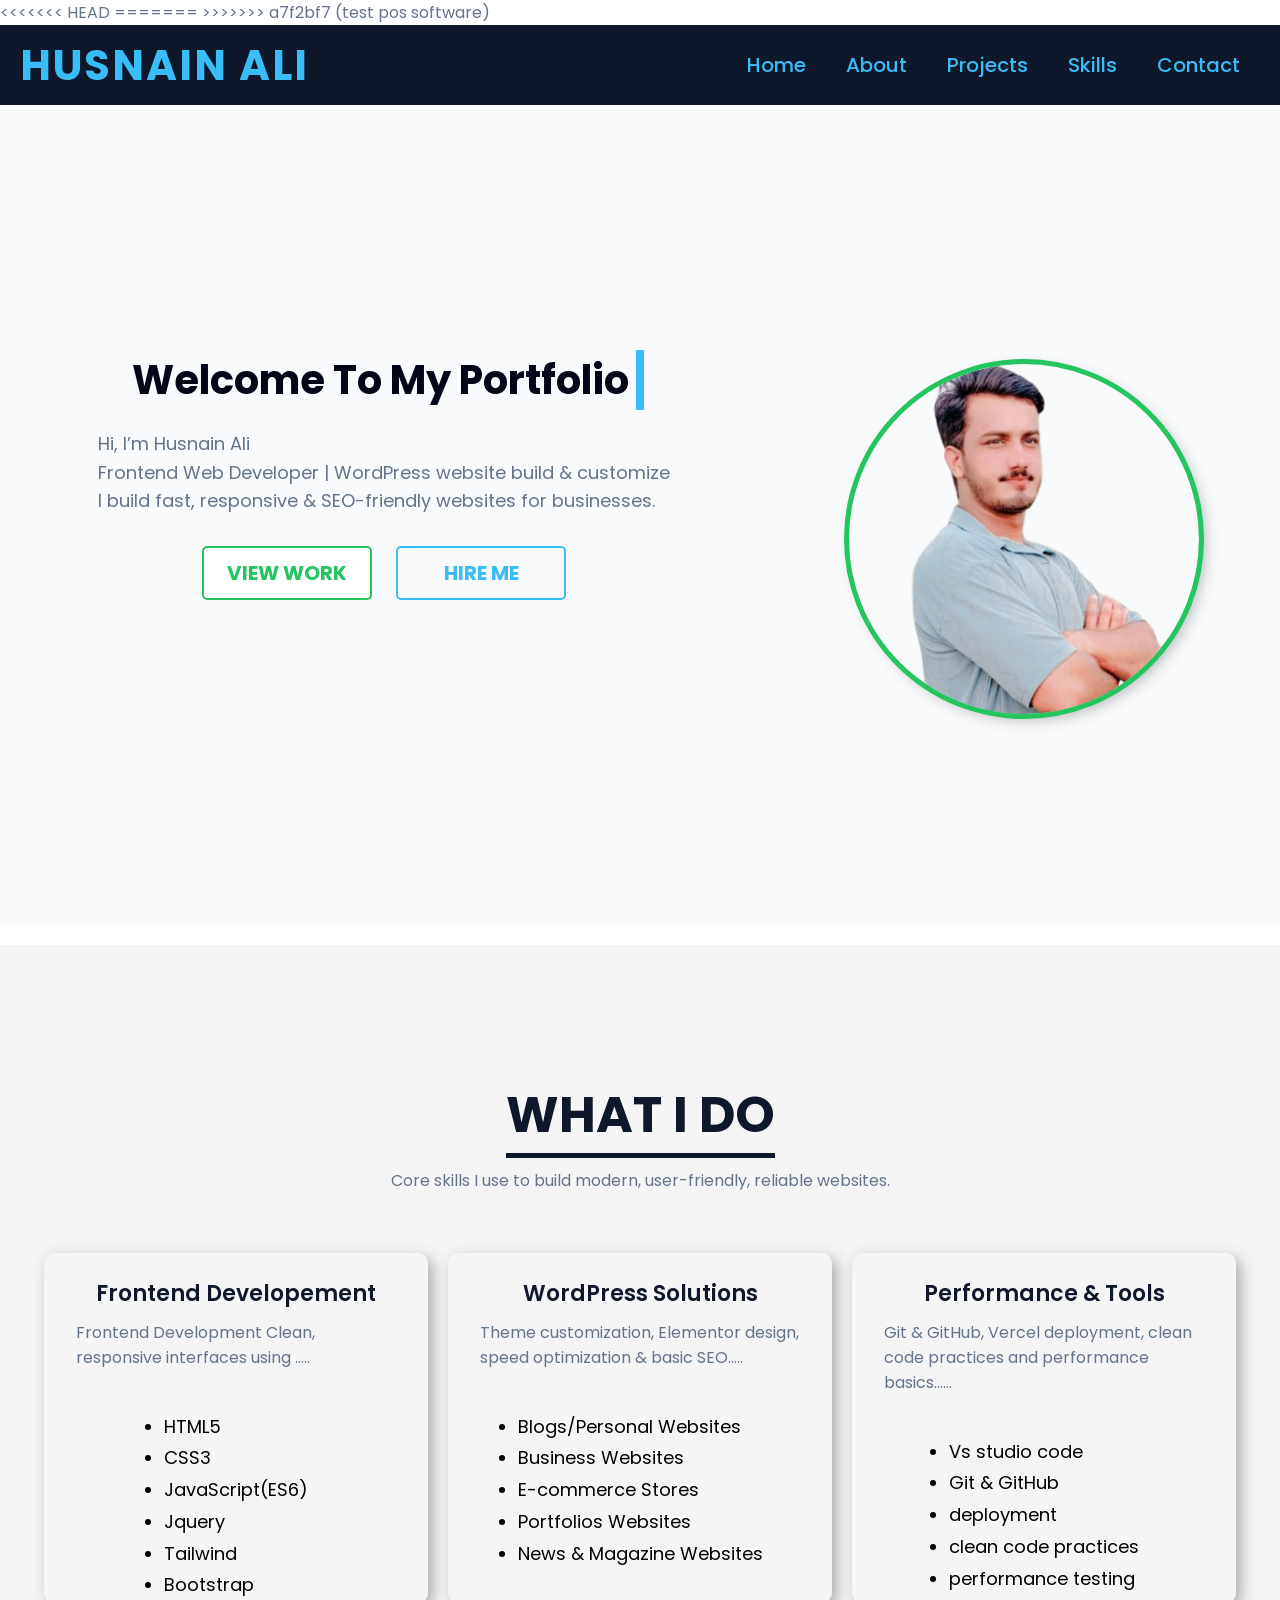
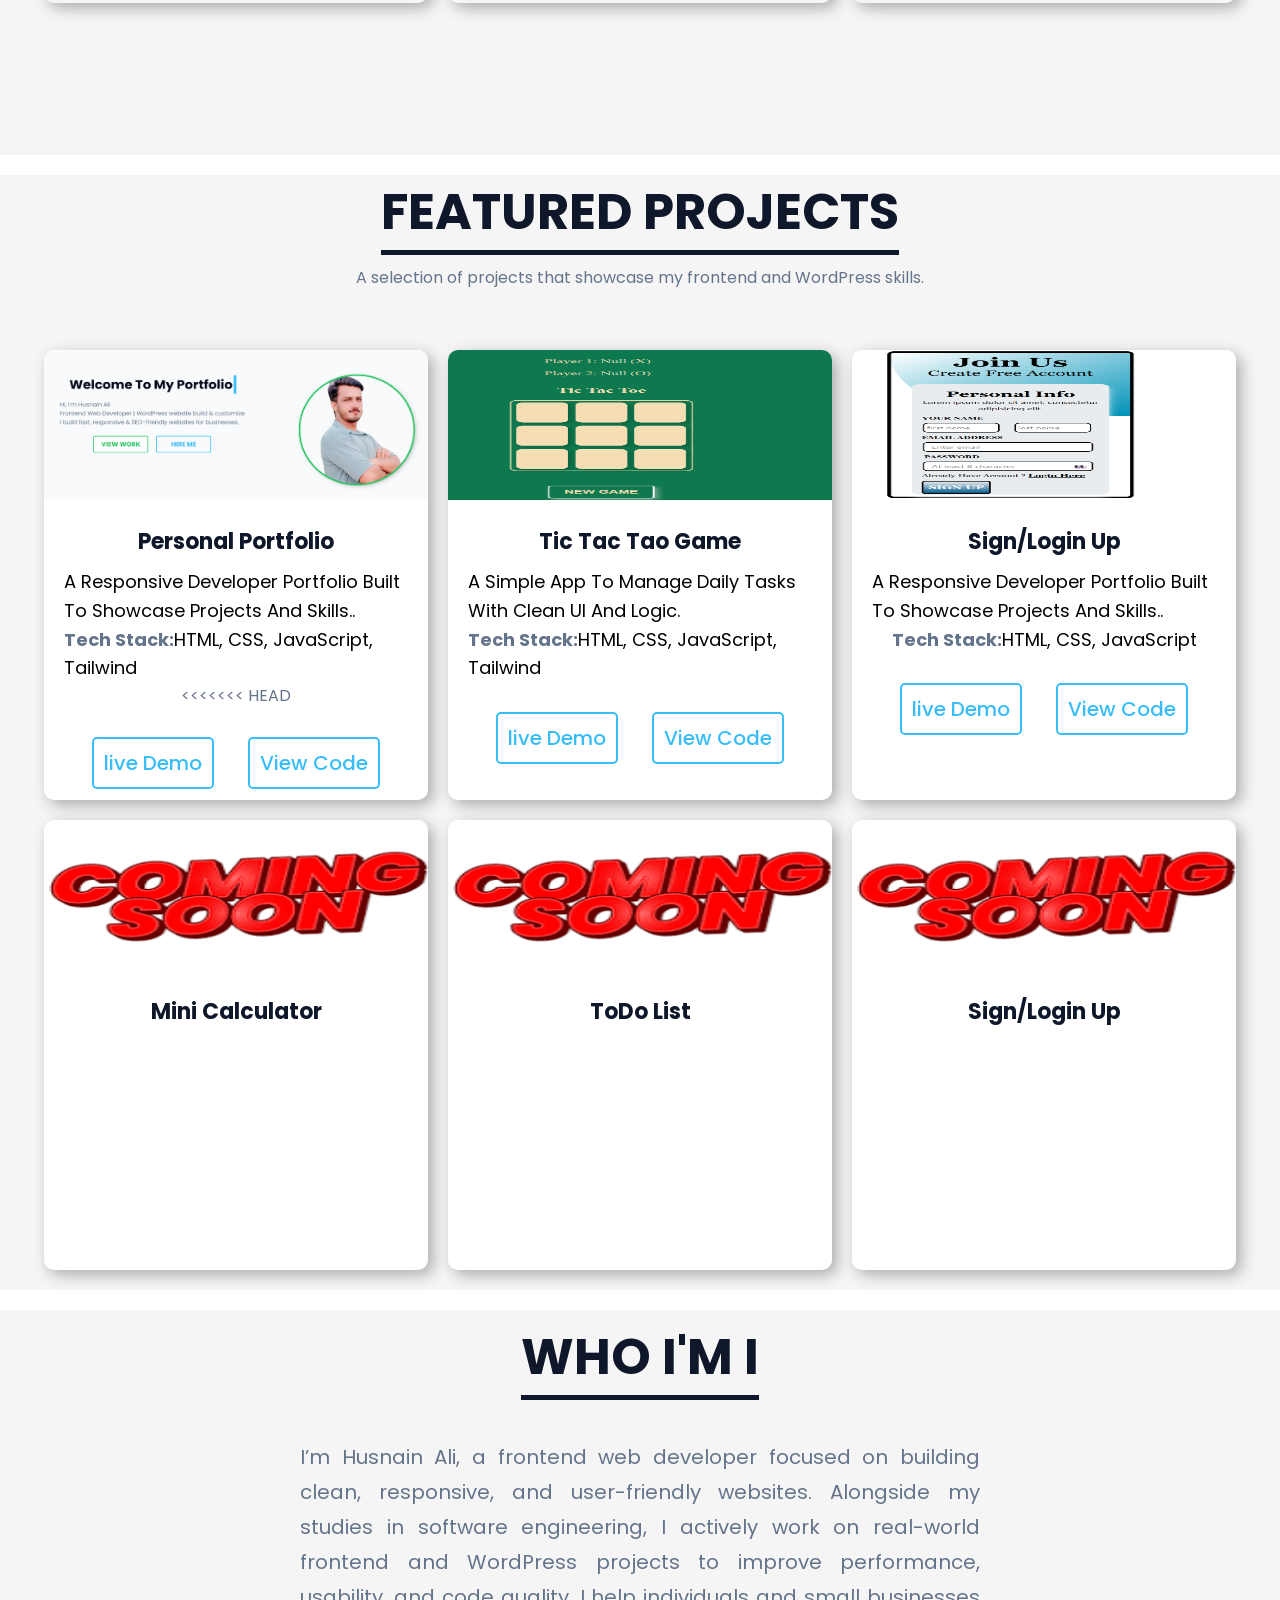
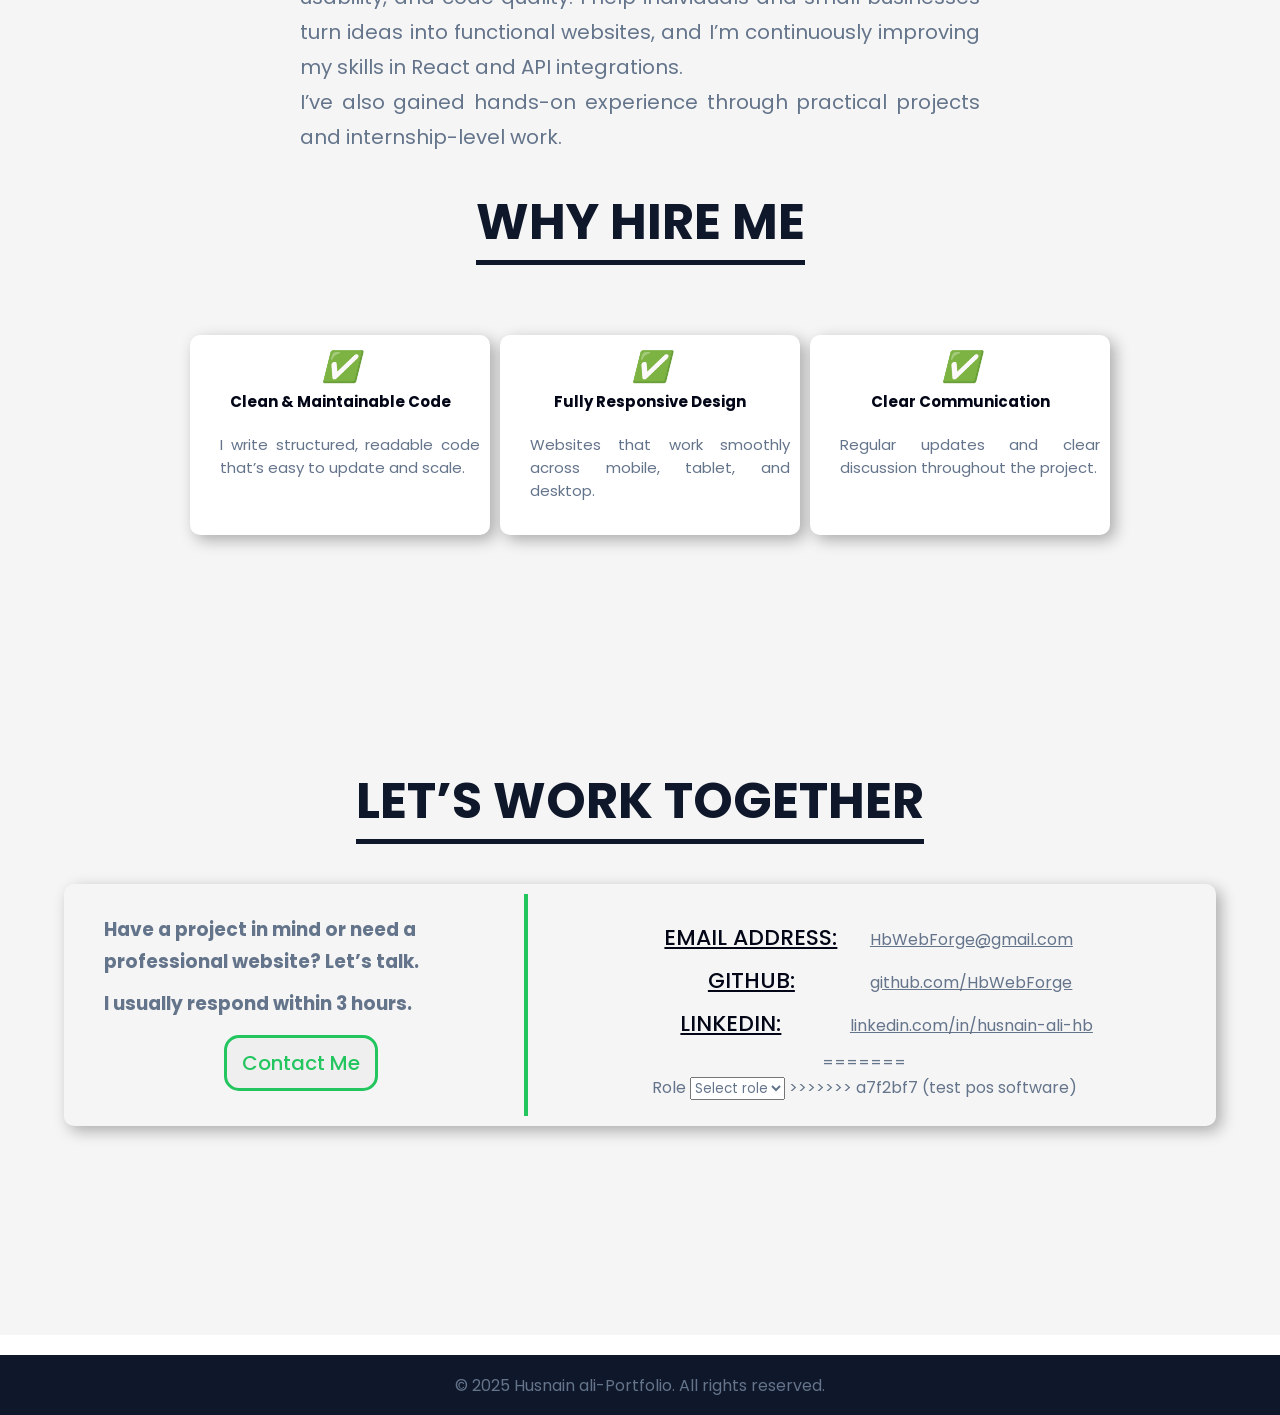
<file: index.html>
<!DOCTYPE html>
<html lang="en">
<head>
    <meta charset="UTF-8" />
    <meta name="viewport" content="width=device-width, initial-scale=1.0" />
<<<<<<< HEAD
    <title>portfolio-home</title>
=======
    <title>Ice Planet POS | Sign in</title>
>>>>>>> a7f2bf7 (test pos software)
    <link rel="stylesheet" href="style.css" />
    <link rel="shortcut icon" href="/imgs/hb-favicon.jpg" type="image/x-icon">
    <link rel="stylesheet" href="https://unpkg.com/aos@2.3.4/dist/aos.css">
    
</head>

<body>
    <section class="hero-section" id="home" >
        <div class="navbar">
            <div class="logo">Husnain Ali</div>
            <ul class="nav-links">
                
     <label for="home"><li><a href="#home">Home</a></li></label>
     <label for="about"><li><a href="#about" >About</a></li></label> 
     <label for="projects"><li><a href="#projects">Projects</a></li></label>
      <label for="skils"><li><a href="#skill">Skills</a></li></label> 
     <label for="contact"> <li><a href="#contact">Contact</a></li></label>
            </ul>
        </div>
        <div class="hero-content">
            <div class="intro">
                <h1>Welcome To My Portfolio</h1>
                <p>Hi, I’m Husnain Ali <br> Frontend Web Developer | WordPress website build & customize <br>  I build fast, responsive & SEO-friendly websites for businesses.</p>
              <div class="intro-contact">
                 <label for="projects">  <a href="#projects" class="btn btn2 ">View work</a></label>
                 <label for="projects">  <a href="#projects" class="btn">hire me</a></label>
           </div>
            </div>
            <div class="hero-image"  >
              <img href="#about" src="/imgs/hb-logo.png"  alt="Hero Image">
             </div> 

    </section>
     <section class="skills-section" data-aos="zoom-in" data-aos-delay="200"  id="skill">
        <h1>WHAT I DO</h1>
        <p class="subtag" >Core skills I use to build modern, user-friendly, reliable websites.</p>
        <div class="skills-container">
            <div class="skill-card">
                <h3>frontend developement</h3>
                <p>Frontend Development Clean, responsive interfaces using ..... </p>
                <ul type="disc"   >
                    <li>HTML5</li>
                    <li>CSS3</li>
                    <li>JavaScript(ES6)</li>
                    <li>Jquery</li>
                    <li>Tailwind</li>
                    <li>Bootstrap</li>
                </ul>
               
            </div>
            <div class="skill-card">
                <h3>WordPress Solutions</h3>
                <p>Theme customization, Elementor design, speed optimization & basic SEO..... </p>
                <ul type="disc"   >
                     <li> Blogs/Personal Websites</li>
                    <li> Business Websites</li>
                    <li> E-commerce Stores</li>
                    <li> Portfolios Websites </li>
                    <li> News & Magazine Websites</li>
                </ul>
            </div>
             <div class="skill-card">
                <h3>Performance & Tools</h3>
                <p>Git & GitHub, Vercel deployment, clean code practices and performance basics...... </p>
                <ul type="disc"   >
                     <li> Vs studio code</li>
                    <li> Git & GitHub</li>
                    <li> deployment</li>
                    <li> clean code practices </li>
                    <li> performance testing</li>
                </ul>
            </div>
        </div>
            
    </section>
  <section class="projects-section" data-aos="zoom-in" data-aos-delay="200"  id="projects">
        <h1 class="heading" >Featured Projects</h1>
        <p class="subtag" >A selection of projects that showcase my frontend and WordPress skills.</p>
        <div class="projects-container">
            <div class="project-card">
                <img src="/imgs/Screenshot 2026-02-06 192716.png" alt="">
                <h3  >personal portfolio</h3>
                <p>A responsive developer portfolio built to showcase projects and skills..</p>
                <p><strong>Tech Stack:</strong>HTML, CSS, JavaScript, Tailwind</p>

<<<<<<< HEAD
                <div class="links">
                     <a href="/index.html" class="btn">live Demo</a>
                     <a href="https://github.com/HbWebForge/husnainAli-portfolio" target="_blank" class="btn">View Code</a>
                </div>   
            </div>
             <div class="project-card">
                <img src="/imgs/game.png" alt="">
                <h3  >Tic Tac Tao game</h3>
                <p> A simple app to manage daily tasks with clean UI and logic.</p>
                <p><strong>Tech Stack:</strong>HTML, CSS, JavaScript, Tailwind</p>
                <div class="links">
                     <a href="/tic-tac-toc.html" target="_blank" class="btn">live Demo</a>
                     <a href="https://github.com/HbWebForge/husnainAli-portfolio/blob/main/tic-tac-toc.html" target="_blank" class="btn">View Code</a>
                </div>   
            </div>
             <div class="project-card">
                <img src="/imgs/sign-login page.png" alt="">
                <h3  >Sign/login up </h3>
                <p>A responsive developer portfolio built to showcase projects and skills..</p>
                <p><strong>Tech Stack:</strong>HTML, CSS, JavaScript</p>
                <div class="links">
                     <a href="/signUp- login page/signUp.html" class="btn">live Demo</a>
                     <a href="https://github.com/HbWebForge/login-signup-pages" target="_blank" class="btn">View Code</a>
                </div>   
            </div> 
              <div class="project-card">
                <img src="/imgs/coming soon.png" alt="">
                <h3  > Mini Calculator </h3>
                <!-- <p>A responsive developer portfolio built to showcase projects and skills..</p>
                <p><strong>Tech Stack:</strong>HTML, CSS, JavaScript</p>
                <div class="links">
                     <a href="/signUp- login page/signUp.html" class="btn">live Demo</a>
                     <a href="https://github.com/HbWebForge/login-signup-pages" target="_blank" class="btn">View Code</a>
                </div>    -->
            </div> 
              <div class="project-card">
                <img src="/imgs/coming soon.png" alt="">
                <h3  >ToDo List </h3>
                <!-- <p>A responsive developer portfolio built to showcase projects and skills..</p>
                <p><strong>Tech Stack:</strong>HTML, CSS, JavaScript</p>
                <div class="links">
                     <a href="/signUp- login page/signUp.html" class="btn">live Demo</a>
                     <a href="https://github.com/HbWebForge/login-signup-pages" target="_blank" class="btn">View Code</a>
                </div>    -->
            </div> 
              <div class="project-card">
                <img src="/imgs/coming soon.png" alt="">
                <h3  >Sign/login up </h3>
                <!-- <p>A responsive developer portfolio built to showcase projects and skills..</p>
                <p><strong>Tech Stack:</strong>HTML, CSS, JavaScript</p>
                <div class="links">
                     <a href="/signUp- login page/signUp.html" class="btn">live Demo</a>
                     <a href="https://github.com/HbWebForge/login-signup-pages" target="_blank" class="btn">View Code</a>
                </div>    -->
            </div> 
        </div>
    </section>
    <section class="about-section" id="about" data-aos="zoom-in" data-aos-delay="200"  >
        <h1 class="heading" >who i'm i</h1>
        <p class="about-para" >I’m Husnain Ali, a frontend web developer focused on building clean, responsive, and user-friendly websites.
Alongside my studies in software engineering, I actively work on real-world frontend and WordPress projects to improve performance, usability, and code quality.
I help individuals and small businesses turn ideas into functional websites, and I’m continuously improving my skills in React and API integrations. <br>  I’ve also gained hands-on experience through practical projects and internship-level work.
</p>
  <h1 class="heading" >WHY HIRE ME</h1>
  <div class="hire-me" data-aos="zoom-in" data-aos-delay="300"  >
        <div class="hire-me-1">
             <i class="icon"> ✅</i>
             <h3> Clean & Maintainable Code</h3>
             <p>I write structured, readable code that’s easy to update and scale.</p>
        </div>
         <div class="hire-me-1">
             <i class="icon"> ✅</i>
             <h3>Fully Responsive Design</h3>
             <p>Websites that work smoothly across mobile, tablet, and desktop.</p>
        </div> <div class="hire-me-1">
             <i class="icon"> ✅</i>
             <h3>Clear Communication</h3>
             <p>Regular updates and clear discussion throughout the project.</p>
        </div>
  </div>
    </section>
  
   
 <section class="contact-section" id="contact" >
    <h1 class="heading" >Let’s Work Together</h1>
    <div class="contact-container">
        <div class="contact-data">
          <h3>Have a project in mind or need a professional website? Let’s talk.</h3>
          <h3>I usually respond within 3 hours.</h3>
           <button><a href="https://wa.me/+923442005467" target="_blank" >contact me</a></button>
        </div>
        <div class="contact-form">
           
              <div class="email">
                <span>email address:</span>
                <a href="https://HbWebForge@gmail.com" target="_blank">HbWebForge@gmail.com</a>
            </div>
             <!-- <div class="email">
                <span>LinkedIn:</span>
                <a href="">linkedin.com/in/husnain-ali-hb</a>
            </div> -->
              <div class="email">
                <span>github: </span>
                <a href="https://github.com/HbWebForge/hb-portfolio" target="_blank">github.com/HbWebForge</a>
            </div>
             <div class="email">
                <span>LinkedIn:</span>
                <a href="https://linkedin.com/in/husnain-ali-hb" target="_blank" >linkedin.com/in/husnain-ali-hb</a>
            </div>
=======
        <div class="form-group">
          <label  for="role">Role</label>
          <select id="role" name="role" required>
            <option value="">Select role</option>
            <option value="Waiter">Waiter</option>
            <option value="Cashier">Cashier</option>
            <option value="Manager">Manager</option>
          </select>
>>>>>>> a7f2bf7 (test pos software)
        </div>
    </div>

 </section>   
 <section>
    <footer>
        <p>© 2025 Husnain ali-Portfolio. All rights reserved.</p>

    </footer>
    
 </section>
 <script src="https://unpkg.com/aos@2.3.4/dist/aos.js"></script>
<script>
  AOS.init({
    duration: 900,
    easing: "ease-out-cubic",
    once: true,
  });
</script>

</body>

</html>
</file>
<file: style.css>
@import url("https://fonts.googleapis.com/css2?family=Poppins:ital,wght@0,100;0,200;0,300;0,400;0,500;0,600;0,700;0,800;0,900;1,100;1,200;1,300;1,400;1,500;1,600;1,700;1,800;1,900&display=swap");
* {
  margin: 0;
  padding: 0;
  box-sizing: border-box;
  font-family: "Poppins", sans-serif;
  color: #64748B;
}
.navbar {
  background-color: #0F172A;
  color: #38BDF8 ;
  height: 80px;
  width: 100%;
  display: flex;
  justify-content: space-between;
  align-items: center;
  padding: 0 20px;
  position: fixed;
  z-index: 11;
}
.navbar .logo {
  font-size: 42px;
  font-weight: 700;
  text-transform: uppercase;
  letter-spacing: 2px;
  color: #38BDF8 ;
}
.navbar ul {
  list-style: none;
  display: flex;
}
.navbar ul li {
  margin: 0 15px;
}
.navbar ul li a {
  text-decoration: none;
  color: #38BDF8 ;
  font-size: 20px;
  font-weight: 500;
  transition: 0.4s;
  padding: 5px;
}
.navbar ul li:hover{
 /* transform: scaleY(120%); */
  transform: translateY(-3px);
  transition: all 0.5s;
}
.navbar ul li a:hover {
  color: whitesmoke;
  border-top: 2px solid white;
  border-bottom: 2px solid white;
  font-weight: bold;
  
}
/* -----------------------------------------------hero-section-------------------- */
.hero-content {
  width: 100%;
  min-height: 100vh;
  display: flex;
  justify-content: space-between;
  background-color: #F8FAFC;
}
.hero-content .intro {
  color: #020617;
  width: 60%;
  text-align: center;
  display: flex;
  flex-direction: column;
  justify-content: center;
  align-items: center;

}
.hero-content .intro h1 {
  font-size: 40px;
  margin-bottom: 20px;
  width: 520px;
  color: #020617;
 
  border-right: 8px solid #38BDF8;
  animation: typing 10s steps(70) infinite;
  white-space: nowrap;
  overflow: hidden;
}
@keyframes typing {
  0%,
  100% {
    width: 0;
  }
  50% {
    width: 520px;
  }
}
.hero-content .intro p {
  font-size: 18px;
  margin-bottom: 30px;
  color:  #64748B;
  text-align: start;
  line-height: 1.6;
  
}


 .intro .intro-contact .btn {
  text-decoration: none;
  color: #38BDF8;
  /* background-color: #020617; */
  padding: 10px 20px;
   margin: 0 10px;
   text-transform: uppercase;
  font-size: 20px;
  font-weight: bold;
  transition: 0.5s;
  border: 2px solid #38BDF8;
  border-radius: 5px;
  width: 170px;
  display: inline-block;
 
 
}
.intro .intro-contact .btn2{
  background-color: white;
  color: #22C55E;
  border: 2px solid #22C55E;
}



.hero-content .intro .btn:hover {
  background-color: white;
  color: #22C55E;
  border: 4px solid #22C55E;
  transform: scale(110%);
}
.intro .intro-contact .btn2:hover{
   color: #38BDF8;
   color: white;
  background:linear-gradient(270deg, #22C55E,#38BDF8);
  border: 4px solid #38BDF8;
  border: 4px solid black;
}

.hero-image {
  width: 40%;
  display: flex;
  justify-content: center;
  align-items: center;
  padding-top: 10%;
  
}
.hero-image img {
  width: 350px;
  height: 350px;
  border-radius: 50%;
  position: relative;
  animation: move 2s infinite ease-in-out;
  box-shadow: 5px 5px 15px rgba(0, 0, 0, 0.3);
  object-fit: cover;
  object-position: 90% 5%;
  outline: 5px solid #22C55E;
}
.hero-image img:hover{
  animation: none;
  
}
@keyframes move {
  0%,
  100% {
    transform: translateY(0);
  }
  50% {
    transform: translateY(-20px);
  }
}

/* ------------------------------about section----------------- */
.about-section {
  width: 100%;
  min-height: 90vh;
  background-color: whitesmoke;
  display: flex;
  justify-content: center;
  flex-direction: column;
  align-items: center;
  padding: 10px 0;
}
.about-section p{
  width: 700px;
  margin: 15px auto;
  padding: 15px 10px;
  line-height: 35px;
  font-size: 20px;
  font-weight: 400;
  text-align: justify;
  color: #64748B;
}
.hire-me{
  width: 900px;
  height: 300px;
  background-color: whitesmoke;
  margin: 10px auto;
  display:flex;
  align-items: center;
  justify-content: start;
  gap: 10px;
  margin-bottom: 20px;

}
.hire-me-1{
  width: 300px;
  height: 200px;
  background-color: white;
   box-shadow: 5px 5px 15px rgba(0, 0, 0, 0.3);
  border-radius: 10px;
  padding: 10px 15px;
  text-align: center;
 
}
.hire-me-1 h3{
  font-size: 15px;
  font-weight: bold;
  color: #020617;
}
.icon{
  font-size: 30px;
}
.hire-me-1 p{
  width: 290px;
  font-size: 15px;
  line-height: normal;
  padding: 5px 15px;
  
}
.hire-me-1:hover{
  transform: translateY(-10px);
  transition: all 0.6s;
}

/* ----------------------------------------------project section----------------- */


.projects-container {
  width: 100%;
  display: flex;
  justify-content: center;
  align-items: center;
  flex-wrap: wrap;
  gap: 20px;
  margin: 20px 0;
}
.project-card {
  width: 30%;
  height: 450px;
  background-color: white;
  box-shadow: 5px 5px 15px rgba(0, 0, 0, 0.3);
  border-radius: 10px;
  display: flex;
  flex-direction: column;
  justify-content: start;
  align-items: center;
  transition: 0.4s;
}

.project-card:hover {
  transform: translateY(-10px);
  box-shadow: 10px 10px 20px rgba(0, 0, 0, 0.4);
}
.project-card img{
  width: 100%;
  height: 150px;
   border-top-left-radius: 10px;
   border-top-right-radius: 10px;

}
.project-card h3 {
  font-size: 22px;
  margin: 25px 0 10px 0;
  color: #0F172A;
  text-transform: capitalize;
  text-align: start;
}
.project-card p {
  font-size: 18px;
  color: black;
  line-height: 1.6;
  font-weight: 400;
  text-align: start;
  text-transform: capitalize;
 padding: 0 20px;
  /* margin-bottom: 15px; */
}
.project-card .links{
  margin: 40px 5px 5px 5px;
}
.project-card .btn {
  text-decoration: none;
  color: #38BDF8;
  margin: 10px 15px;
  padding: 10px 10px;
  font-weight: 500;
  font-size: 20px;
  transition: 0.4s;
  border: 2px solid rgb(56, 189, 248);
  border-radius: 5px;
 
}
.project-card .btn:hover {
  background-color: white;
  color: #22C55E;
  border: 2px solid #22C55E;
   box-shadow: 5px 5px 10px rgba(56, 189, 248, 0.6);
}
/* ----------------------------------------------skill section----------------- */
.skills-section , .projects-section {
  width: 100%;
  min-height: 90vh;
  background-color: whitesmoke;
  display: flex;
  justify-content: center;
  flex-direction: column;
  align-items: center;
  /* padding: 20px 0; */
  margin: 20px 0;
 
}
.skills-section h1 , .heading {
  font-size: 50px;
  margin-bottom: 10px;
  color: #0F172A;
  border-bottom: 5px solid #0F172A;
  display: inline-block;
  font-weight: 700;
  text-transform: uppercase;
}
.skills-section p, .subtag{
  margin-bottom: 40px;
  color: #64748B;
}
.skills-container {
  width: 100%;
  display: flex;
  justify-content:center;
  align-items: center;
  flex-wrap: wrap;
  gap: 20px;
  margin: 20px 0;
}
.skill-card {
  width: 30%;
  height: 350px;
  background-color: whitesmoke;
  box-shadow: 5px 5px 15px rgba(0, 0, 0, 0.3);
  border-radius: 10px;
  display: flex;
  flex-direction: column;
  justify-content: start;
  align-items: center;
  padding: 24px 32px;
  transition: 0.4s;
}
.skill-card:hover {
  transform: translateY(-10px);
  box-shadow: 10px 10px 20px rgba(0, 0, 0, 0.4);
}
.skill-card h3 {
  font-size: 22px;
  font-weight: 600;
  margin-bottom: 10px;
  color: #0F172A;
  text-transform: capitalize;
  text-align: start;
}
.skill-card ul li{
  font-size: 18px;
  line-height: 1.6;
  color: black;
  margin: 3px ;
}
/*-----------------------------------------------contact section----------------- */
.contact-section {
  width: 100%;
  min-height: 80vh;
  background-color: whitesmoke;
  display: flex;
  flex-direction: column;
  justify-content: center;
  align-items: center;
  padding: 10px 0px 40px 0px;
}

.contact-container {
  width: 90%;
  display: flex;
  justify-content: space-around;
  align-items: center;
  flex-wrap: wrap;
  box-shadow: 5px 5px 15px rgba(0, 0, 0, 0.3);
  border-radius: 10px;
  padding: 10px 15px;
  margin: 30px 10px;
}
.contact-data {
  width: 40%;
  border-right: 4px solid #22C55E;
  padding: 10px 20px;
  
}
.contact-data h3{
  line-height: 32px;
  color: #64748B;
  margin: 10px 5px;
}
.contact-data button{
  text-align: center;
  margin: 15px auto;
  display: block;
  font-size: 20px;
  padding: 10px 15px;
  border: 3px solid #22C55E;
  border-radius: 15px;
}
.contact-data button a{
  color: #22C55E;
  text-decoration: none;
  text-transform: capitalize;
  font-size: 20px;
  font-weight: 500;
 
}
.contact-data button:hover, .contact-data button:focus .contact-data button a{
  transform: translateY(8px);
  text-decoration: underline 3px #22C55E;
  
  transition: all 0.8s;
}
.contact-form {
  width: 60%;
  padding: 10px;
  text-align: center;
  
}
.contact-form .email{
  margin: 10px auto;
}
.email span{
    color: #020617;
    width: 190px;
    display: inline-block;
   
    text-align: center;
    text-decoration: underline;
    margin-right: 20px;
    text-transform: uppercase;
    font-size: 22px;
    font-weight: 500;
}


/* ----------------------------------footer section------------------ */
footer {
  width: 100%;
  height: 60px;
  background-color: #0F172A;
  color: white;
  display: flex;
  justify-content: center;
  align-items: center;
  text-align: center;
  margin: 20px 0 0 0;
}
footer p {
  font-size: 16px;
}
/* --------------------------------------------responsive-------------------- */
@media screen and (max-width:797px){
  .navbar{
    flex-direction: column;
    height: auto;
    padding: 15px 0;
    transition: all 0.4s;
    
    
  }
  .navbar .nav-links{
    margin-top: 15px;
  }
  .hero-content{
    flex-direction: column;
    justify-content: center;
    align-items: center;
    text-align: center;
    padding: 10% 0;
  }
  .hero-content .intro h1{
    border: none;
    font-size: 30px;
   
  }
  .hero-content .intro p{
    font-size: 18px;
    margin-bottom: 20px;
  }
  .hero-content .intro .btn{
    font-size: 16px;
    padding: 8px 15px;
    margin: 5px;
  }
  .hero-image{
    width: 60%;
    padding-top: 40px;
  }
  .hero-image img{
    width: 250px;
    height: 250px;
  }
 .about-section h1{
    font-size: 35px;
 }

 .about-section p{
  width: auto;
  padding: 10px 60px;
  font-size: 18px;
 }
  .about-data h3{
    font-size: 20px;
    border: none;
    padding-bottom: 10px;

  }
  .hire-me{
    flex-direction: column;
    height: auto;
    width: 100%;
    justify-content: center;
    align-items: center;
  }
  .hire-me-1{
    height: 300px;
  }
  .hire-me-1 p{
    text-align: start;
  }
  .projects-section h1{
    font-size: 35px;
  }
  .projects-container{
    flex-direction: column;
    /* width: 100%; */
    padding: 20px 0;
  }
  .project-card{
    width: 80%;
    height: auto;
    padding: 15px;
  }
  .project-card h3{
    font-size: 20px;
  }
  .project-card p{
    font-size: 16px;
    margin-bottom: 10px;
  }
  .project-card .btn{
    font-size: 16px;
    padding: 8px 15px;
  }
  .skills-section h1{
    font-size: 35px;
  }
  .skills-container{
    flex-direction: column;
    width: 100%;
    padding: 20px 0;
  }
  .skill-card{
    width: 80%;
    height: auto;
    padding: 15px;
  }
  .skill-card h3{
    font-size: 20px;
  }
  .skill-card span{
    font-size: 14px;
    margin: 6px;
    padding: 4px 8px;
  }
  .skill-card span:hover{
    transform: scale(1.1);
    transition: all 0.3s;
    box-shadow: 3px 3px 6px rgba(0, 0, 0, 0.2);
    background-color: white;
  }
  .contact-section h1{
    font-size: 35px;
  }
  .contact-container{
    flex-direction: column;
    width: 100%;
    padding: 20px 0;
  }
  .contact-data{
    width: 80%;
    border: none;
    /* border-bottom: 4px solid #0f7d8e; */
    padding-bottom: 20px;
  }
  .contact-data .cd h3{
    font-size: 20px;
    border: none;
    padding-bottom: 10px;
  }
  .contact-data .cd p{
    font-size: 16px;
  }
  .contact-data .cd i{
    font-size: 25px;
    margin-bottom: 8px;
  }

  .contact-form{
    width: 80%;
    padding: 20px 0;
  }
  .contact-form h3{
    font-size: 20px;
    padding: 5px 0px 0px 10px;
  }
  .contact-form p{
    font-size: 16px;
    padding: 5px 10px;
  }
  .contact-form form input, .contact-form form textarea{
    width: 100%;
    font-size: 14px;
    padding: 8px;
  } 
  .contact-form form .btn{
    font-size: 16px;
    padding: 8px 15px;
  }

}
@media screen and (max-width:600px){
  .navbar{
 transition: all 0.5s;
  }
  .about-para{
    color: red;
  }
  .navbar ul{
    flex-direction: column;
    align-items: flex-start;
    width: 100%;
  }
  .navbar ul li{
    
    margin:5px 0;
    padding: 0 0 0 20px;
    text-transform: uppercase;
    

  }
  .hero-content {
     padding-top: 70% ;

  }
  .subtag{
    padding: 5px 30px;
    text-align: center;
  }
  .hero-content .intro h1{
    width: 390px;
    /* background-color: red; */
    /* animation: none; */
  }
 
  @keyframes typing {
  0%, 
  100% {
    width: 0;
  } 
  50% {
    width: 390px;
  }
}
}
</file>
